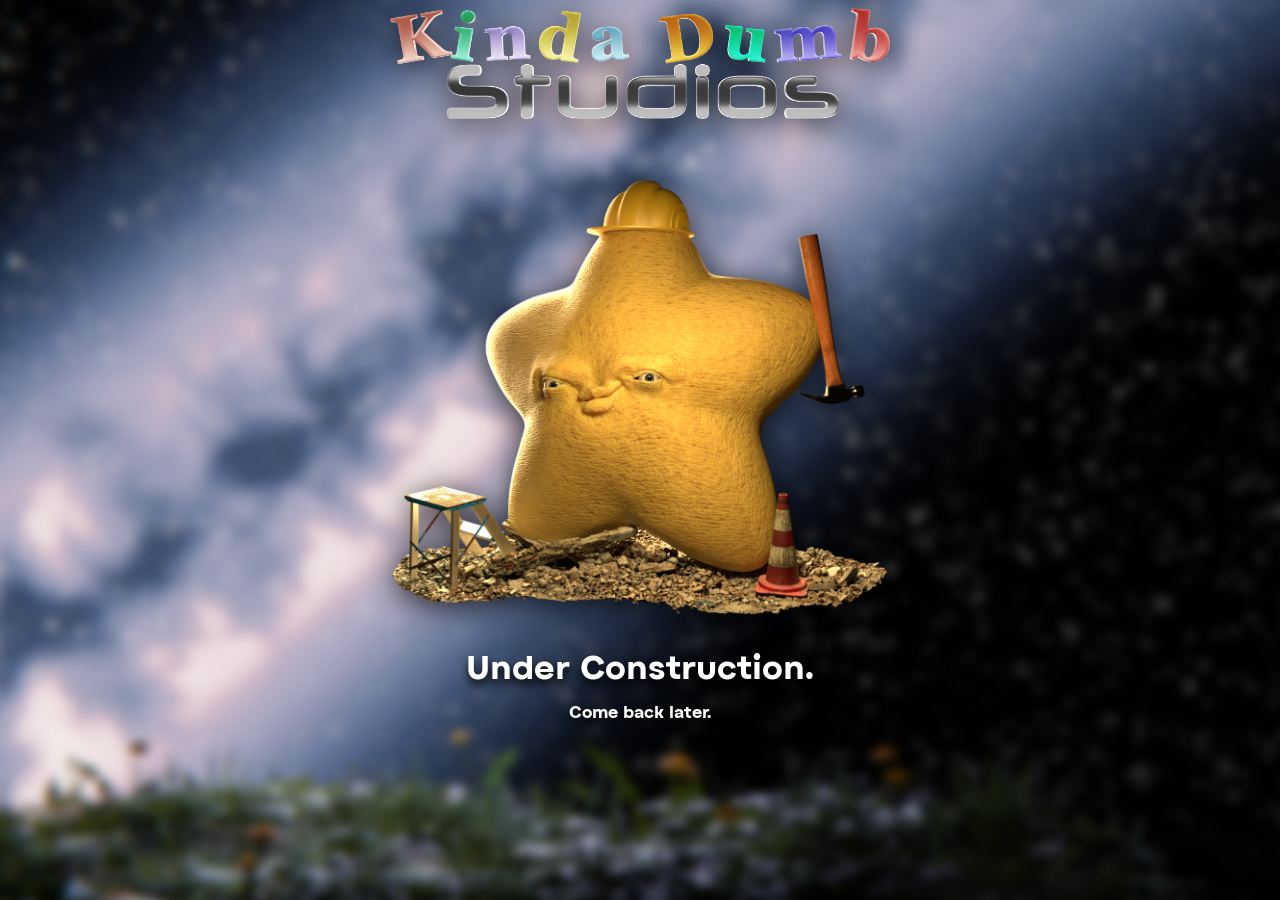
<file: wip.html>
﻿<!DOCTYPE html>

<html>
<head>
    <link rel="icon" type="image/x-icon" href="imgs/favicon.ico">
    <link rel="stylesheet" href="styles.css">
    <meta name="viewport" content="width=device-width, initial-scale=1.0">
    <meta charset="utf-8" />
    <title>Kinda Dumb Studios</title>
</head>
<body>
    <div class="background-image"></div>
    <header>
        <img src="imgs/logo.png" />
    </header>
    <br />
    <br />
    <br />
    <header>
        <img src="imgs/starwip.png" />
    </header>
    <br />
    <footer>
        <h1>Under Construction.</h1>
        <p>Come back later.</p>
    </footer>
    <br />
</body>
</html>
</file>
<file: styles.css>
@font-face{
    font-family: 'Alphazet Light';
    src: url('fonts/alphazet/Alphazet-Light.ttf');
}
@font-face {
    font-family: 'Alphazet SemiBold';
    src: url('fonts/alphazet/Alphazet-SemiBold.ttf');
}

br{
    user-select:none;
}

body {
    background-size: cover;
    justify-content: center;
    align-items: center;
    text-align: center;
}

header {
    display: flex;
}

h1, p {
    color: white;
    filter: drop-shadow(0px 5px 5px black);
    font-family: 'Alphazet SemiBold';
    line-height:23px;
}

img {
    max-width: 500px;
    margin: 0 auto;
    filter: drop-shadow(0px 5px 15px rgba(0, 0, 0, 0.75));
}

.background-image {
    position: fixed;
    left: 0;
    right: 0;
    z-index: -1;
    display: block;
    background-image: url('imgs/bg.png');
    width: 100%;
    height: 100%;
    background-size:cover;
    -webkit-filter: blur(5px);
    -moz-filter: blur(5px);
    -o-filter: blur(5px);
    -ms-filter: blur(5px);
    filter: blur(5px);
    scale: 1.1;
}

@media (max-width: 600px){
    img {
        max-width: 100%;
        height: auto;
        display: block;
    }
}
</file>
